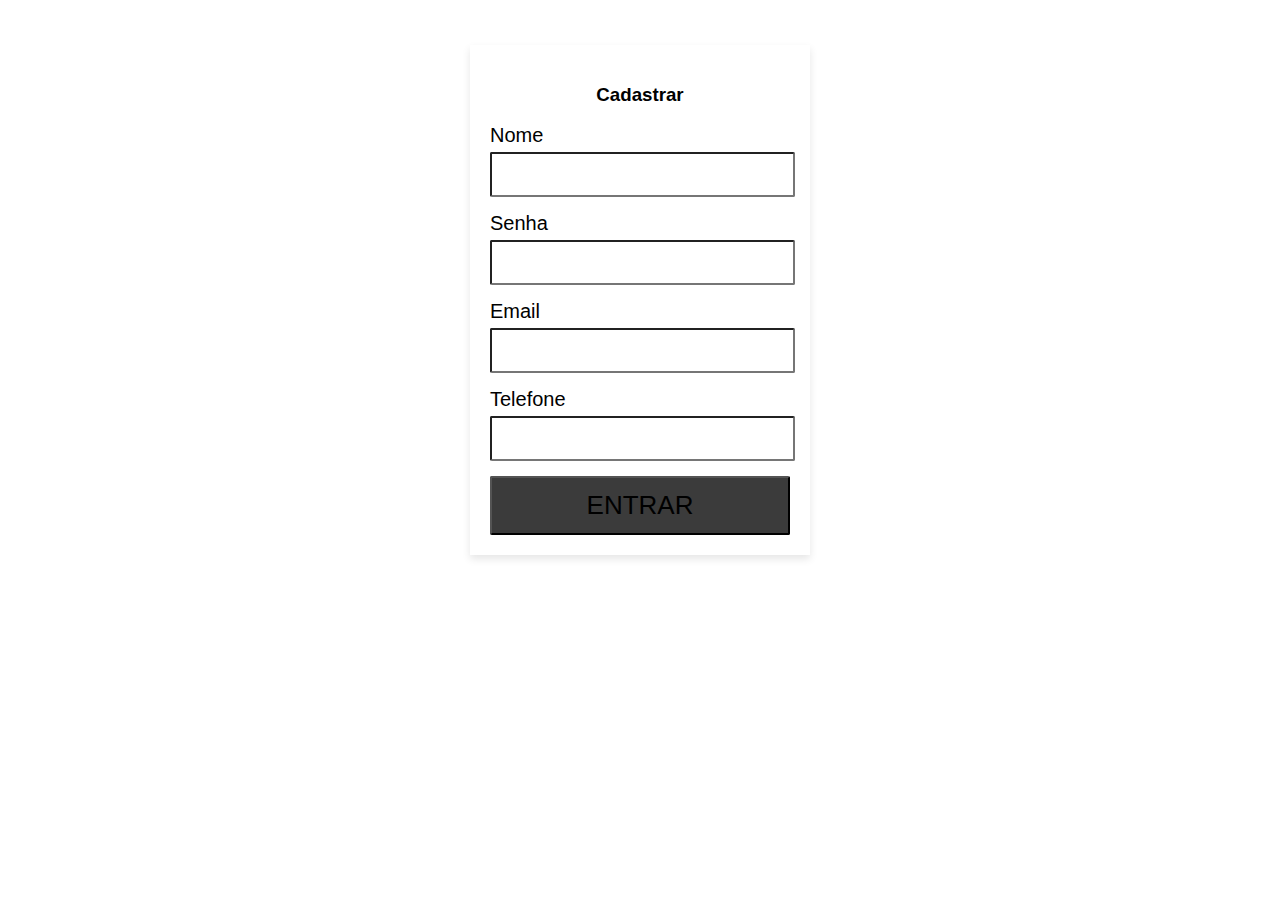
<file: Pizzaria-ArthurMota-2d/index.html>
<!DOCTYPE html>
<html lang="pt-BR">
<head>
    <meta charset="UTF-8">
    <meta name="viewport" content="width=device-width, initial-scale=1.0">
    <title>Pizzaria do Arthur</title>
    <link rel="stylesheet" href="style.css">
</head>
<body>
    <section class="cadastro">
    <form onsubmit="login(); return false;" class="login">
        <h3>Cadastrar</h3>
       <label for="Login" class="nomes">Nome</label>
        <input type="text" placeholder="" id="Login" required class="barra">
       <label for="Senha" class="nomes">Senha</label>
        <input type="password" placeholder="" id="Senha" required class="barra">
      <label for="Email" class="nomes" >Email</label>
       <input type="email" placeholder="" id="Email" required class="barra">
      <label for="Telefone" class="nomes">Telefone</label>
       <input type="tel" placeholder="" id="Telefone" required class="barra">

      <input type="submit" value="ENTRAR" class="botao">
    </section>
    </form>
    <script>
        function login() {
            var login = document.getElementById("Login").value;
            var senha = document.getElementById("Senha").value;
            
            if (login == "admin" && senha == "123") {
                alert('sucesso');
                location.href = "home.html";
            } else {
                alert('usuário e senha incorretos');
            }
        }
    </script>
</body>
</html>
</file>
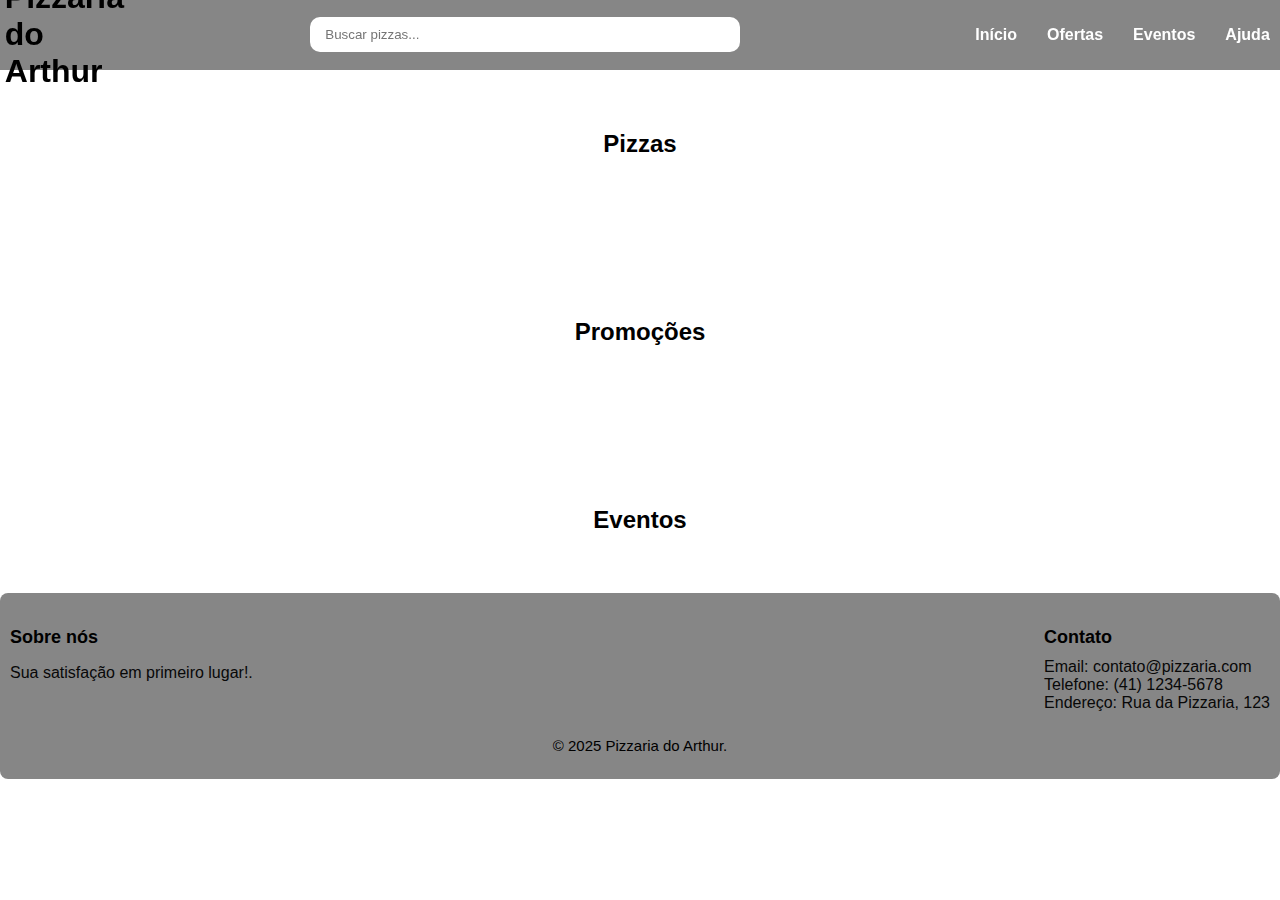
<file: Pizzaria-ArthurMota-2d/home.html>
<!DOCTYPE html>
<html lang="pt-BR">
<head>
    <meta charset="UTF-8">
    <meta name="viewport" content="width=device-width, initial-scale=1.0">
    <title>Início</title>
    <link rel="stylesheet" href="style.css">
</head>
<body>
    <nav class="navbar">
        <h1>Pizzaria do Arthur</h1>
        <div class="search">
            <input class= "pesquisa" type="text" placeholder="Buscar pizzas...">
        </div>
        <ul class="navlinks">
            <li><a href="#">Início</li>
            <li><a href="#ofertas">Ofertas</a></li>
            <li><a href="">Eventos</a></li>
            <li><a href="">Ajuda</a></li>
        </ul>
    </nav>
    <section class="caixaamostras">
        <h2>Pizzas</h2>
    </section>
    <section class="caixaamostras" id="#ofertas">
        <h2>Promoções</h2>
    </section>
    <section class="caixaamostras">
        <h2>Eventos</h2>
    </section>
    <footer class="footer">
        <div class="footerfot">
          <div class="letras">
            <h4>Sobre nós</h4>
            <p>Sua satisfação em primeiro lugar!.</p>
          </div>
          <div class="letras">
            <h4>Contato</h4>
            <ul>
              <li>Email: contato@pizzaria.com</li>
              <li>Telefone: (41) 1234-5678</li>
              <li>Endereço: Rua da Pizzaria, 123</li>
            </ul>
          </div>
        </div>
        <p class="marca">© 2025 Pizzaria do Arthur.</p>
      </footer>
</body>
</html>
</file>
<file: Pizzaria-ArthurMota-2d/style.css>
body {
    background-image: url('https://cdn.pixabay.com/photo/2020/03/21/02/26/pizza-4952508_960_720.jpg');
    background-size: cover;  
    background-attachment: fixed; 
    background-position: center; 
    font-family: Arial, sans-serif;
    margin: 0;
    padding: 0;
}
.cadastro {
    display: flex;
    justify-content: center;
    align-items: center;
    height: 600px;
}
.login {
    align-items: center;
    background-color: #fff;
    padding: 20px;
    box-shadow: 0 4px 8px rgba(0, 0, 0, 0.1);
    width: 300px;
    text-align: center;
}
.nomes {
    display: block;
    margin-bottom: 5px;
    text-align: left;
    font-size: 20px;
    color: #000000;
}
.barra{
    width: 275px;
    padding: 13px;
    margin-bottom: 15px;
    border-radius: 2px;
}
.botao{
    width: 100%;
    padding: 12px;
    background-color: #3b3b3b;
    color: rgb(0, 0, 0);
    border-radius: 2px;
    font-size: 26px;
}
.navbar {
    position: fixed;
    top: 0;
    display: flex;
    width: 100%;
    height: 60px;
    background-color: #868686;
    align-items: center;
    padding: 0.3rem;
    gap: 180px;
}
.logo{
    font-size: 30px;
    color: #000000;
    text-decoration: none;
}
.search {
    display: flex;
    align-items: center;
    justify-content: center;
}
.search input {
    width: 400px;
    padding: 10px 15px;
    border-radius: 10px;
    border: none;
    outline: none;
}
.navlinks {
    display: flex;
    align-items: center;
    justify-content: center;
}
.navlinks li {
    list-style-type: none;
    padding: 15px;
    text-decoration: none;
    font-size: 10px;
}
.navlinks li a {
    text-decoration: none;
    color: #fff;
    font-weight: bold;
    font-size: 16px;
}
.caixaamostras {
    display: flex;
    margin-top: 100px;
    padding: 10px;
    border-radius: 10px;
    background-color: #ffffff;
    justify-content: center;
    flex: 1;
}
.footer {
    background-color: #868686;
    color: #080808;
    padding: 10px 10px 10px;
    border-radius: 8px;
    margin-top: 30px;
}
.footerfot {
    display: flex;
    justify-content: space-between;
    margin: 0 auto;
}
.letras {
    min-width: 200px;
}
.letras h4{
    font-size: 18px;
    margin-bottom: 10px;
    color: #000000;
}
.letras ul {
    list-style: none;
    padding: 0;
    margin: 0;
}
.marca{
    text-align: center;
    margin-top:25px;
    font-size: 15px;
    color: #000000;
}
</file>
